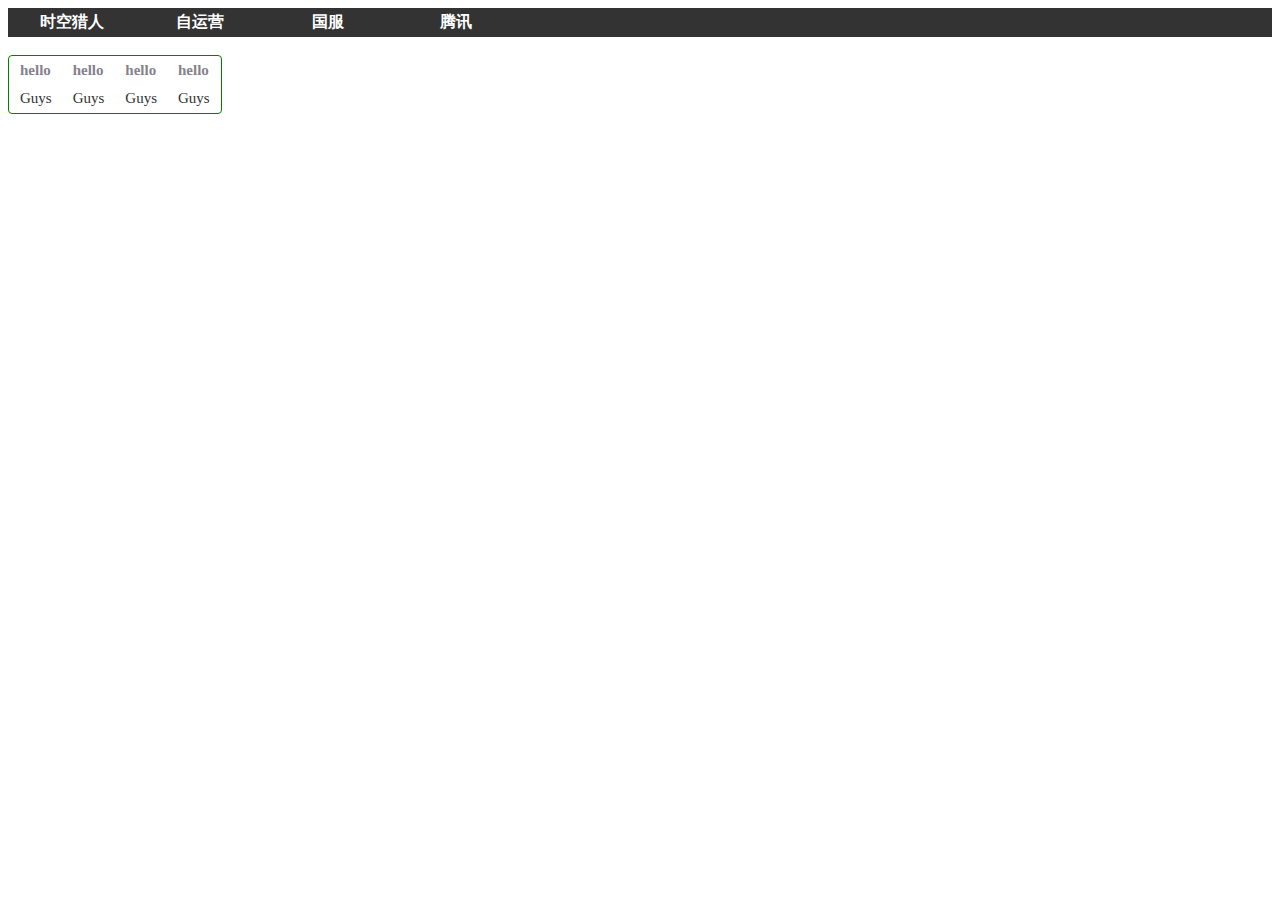
<file: index.html>
<!DOCTYPE html>
<html>

<head>
    <meta charset="UTF-8">
    <script src="jquery-3.3.1.min.js"></script>
    <script src="main.js"></script>
    <link rel="stylesheet" type="text/css" href="main.css">

</head>

<body>
    <div id="left_side">
    <ul>
        <li><a href="index.html">时空猎人</a></li>
        <li><a href="zyy.html">自运营</a></li>
        <li><a href="zyy.html">国服</a></li>
        <li><a href="zyy.html">腾讯</a></li>
    </ul>
    </div>
    <br>
    <table>
        <tr>
            <th>hello</th>
            <th>hello</th>
            <th>hello</th>
            <th>hello</th>
        </tr>
        <tr>
            <td>Guys</td>
            <td>Guys</td>
            <td>Guys</td>
            <td>Guys</td>
        </tr>
    </table>
</body>
</html>
</file>
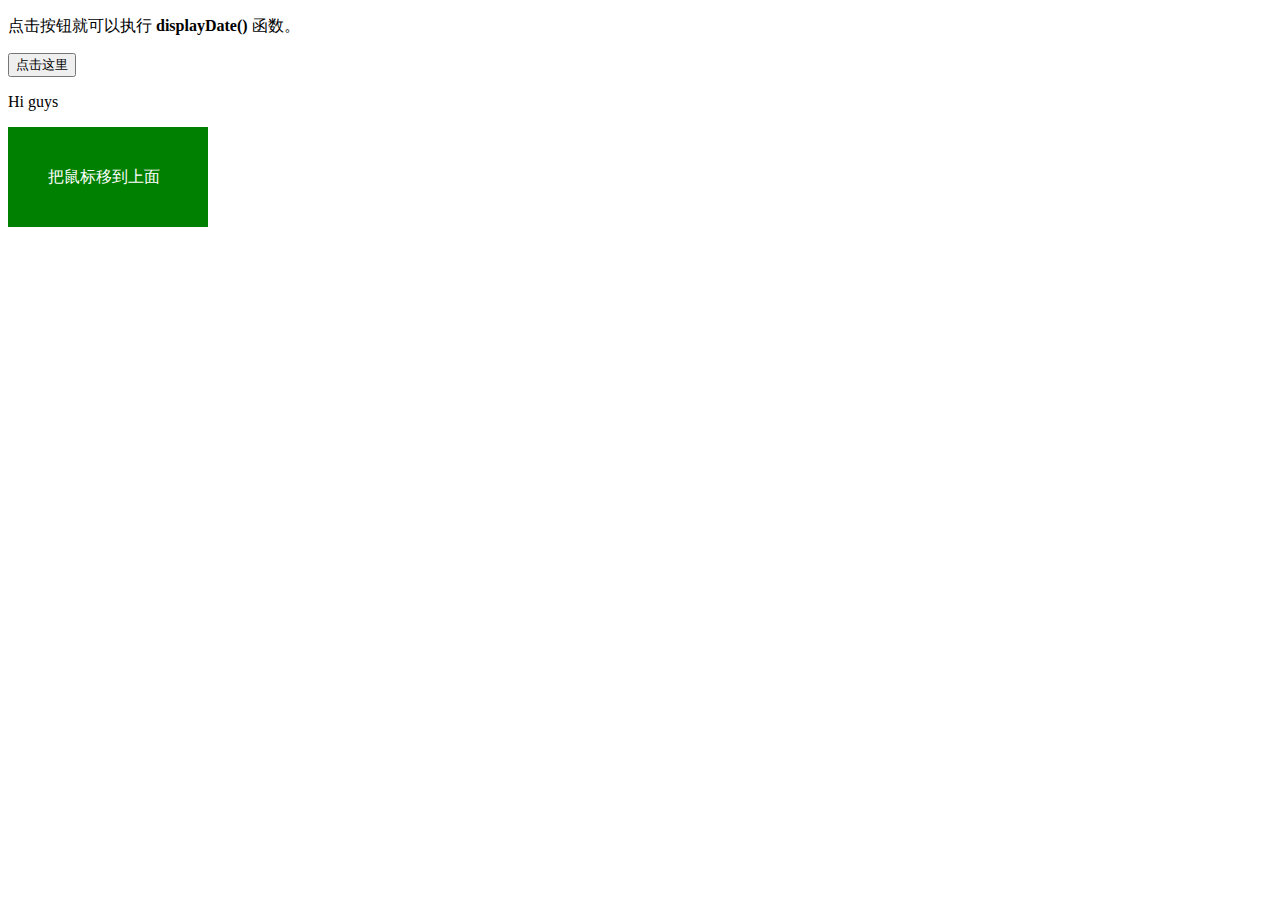
<file: test.html>
<!DOCTYPE html>
<html>

<head>
    <meta charset="UTF-8">
</head>

<body>

    <p>点击按钮就可以执行 <b>displayDate()</b> 函数。</p>

    <button id="myBtn">点击这里</button>

    <script>
        document.getElementById("myBtn").onclick = function () { displayDate() };
        function displayDate() {
            document.getElementById("demo").innerHTML = Date();
        }
        function showLoading() {
            alert('Loading....')
        }
        document.getElementById('tom').
    </script>
    <p id="tom" onmouseover="mouseIn()" , onmouseout="">Hi guys</p>
    <p id="demo"></p>

    <div onmouseover="mOver(this)" onmouseout="mOut(this)" style="background-color:green;width:120px;height:20px;padding:40px;color:#ffffff;">把鼠标移到上面</div>

    <script>
        function mOver(obj) {
            obj.innerHTML = "谢谢"
        }

        function mOut(obj) {
            obj.innerHTML = "把鼠标移到上面"
        }
    </script>


</body>

</html>
</file>
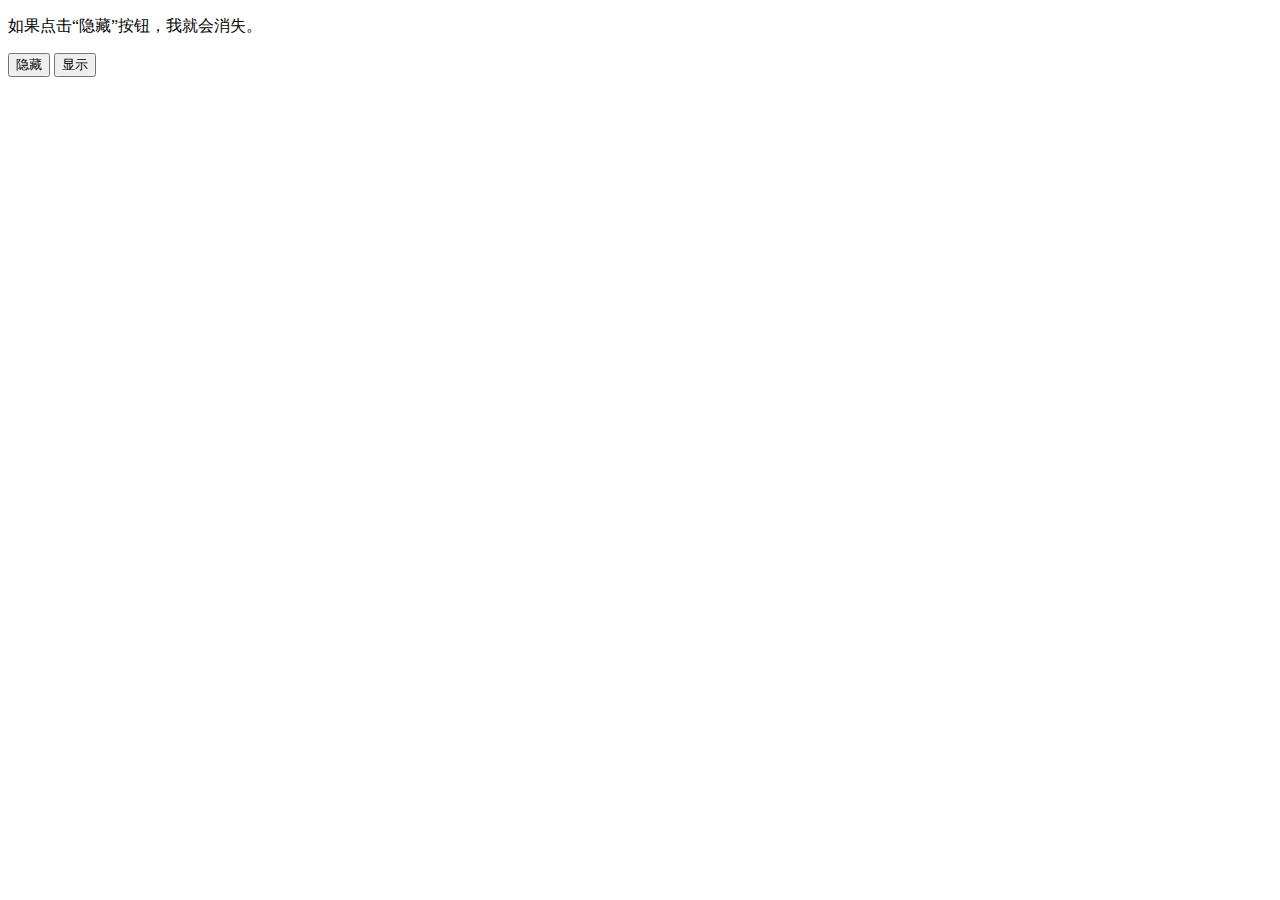
<file: test2.html>
<!DOCTYPE html>
<HTML>
    <head>
    <meta charset="UTF-8">
    <script src="jquery-3.3.1.min.js"></script>
    <script type="text/javascript">
        $(document).ready(function () {
            $("#hide").click(function () {
                $("p").hide();
            });
            $("#show").click(function () {
                $("p").show();
            });
        });
    </script>
</head>

<body>
    <p id="p1">如果点击“隐藏”按钮，我就会消失。</p>
    <button id="hide" type="button">隐藏</button>
    <button id="show" type="button">显示</button>
</body>

</html>
</file>
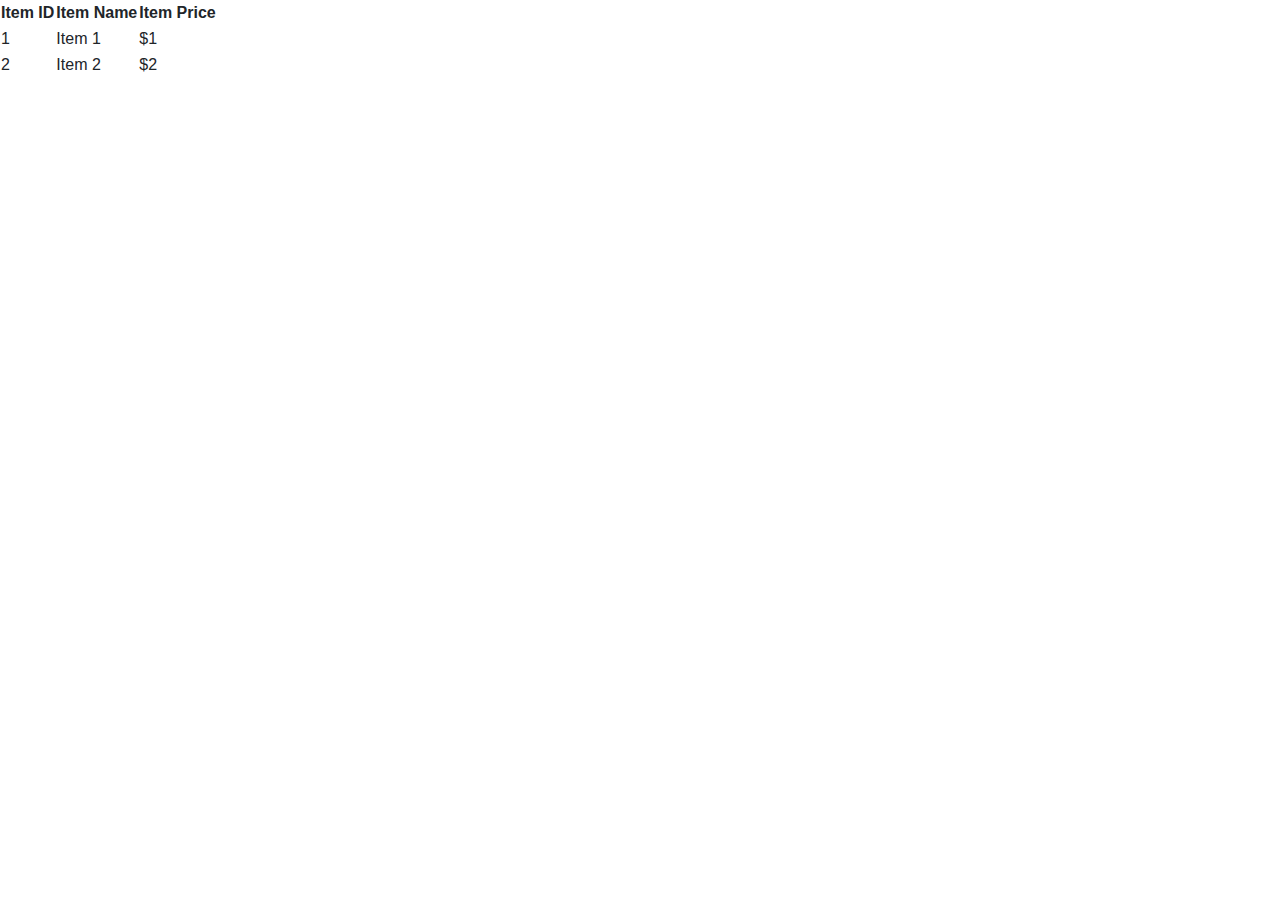
<file: test3.html>
<!DOCTYPE html>
<html>

<head>
    <meta charset="UTF-8">
    <link rel="stylesheet" href="css/bootstrap.min.css">
    <link rel="stylesheet" href="css/bootstrap-table.css">
    <script src="jquery-3.3.1.min.js"></script>
    <script src="js/bootstrap.min.js"></script>
    <script src="js/bootstrap-table.js"></script>
    <script src="js/bootstrap-table-zh-CN.min.js"></script>
</head>

<body>
    <table data-toggle="table ">
        <thead>
            <tr>
                <th data-sortable="true">Item ID</th>
                <th data-sortable="true">Item Name</th>
                <th data-sortable="true">Item Price</th>
            </tr>
        </thead>
        <tbody>
            <tr>
                <td>1</td>
                <td>Item 1</td>
                <td>$1</td>
            </tr>
            <tr>
                <td>2</td>
                <td>Item 2</td>
                <td>$2</td>
            </tr>
        </tbody>
    </table>
</body>

</html>
</file>
<file: main.css>
div.div_button {
    width: 160px;
    height: 40px;
    border: 5px yellow;
    border-radius: 4px;
    background-color: #333333;
    color: whitesmoke;
    text-align: center;
    font-size: 25px;
    
}

div.header {
    height: 8%;
    background-color: #333333;
}

div.left_side {
    width: 8%;
    height: 90%;
    float: left;
    display: block;
    background-color: #333333;
}

div.right_side {
    float: right;
    width: 100%;
    height: 90%;
    background-color: whitesmoke;
}

div.center_button {
    float: center;
    width: 2%;
    height: 90;
    width: 3px;
    font-size: 20px;
    background-color: black;
}

table {
    border: 1px solid green;
    border-radius: 4px;
    border-spacing: 1px;
    word-wrap: break-word;
    text-align: left;
}

th {
    border-top: none;
    border-left: none;
    color: #85828b;
    font-size: 15px;
    padding: 5px 10px;    
}

td {
    border-top: none;
    border-left: none;
    color: #333333;
    font-size: 15px;
    padding: 5px 10px;    
}


ul
{
    list-style-type:none;
    margin:0;
    padding:0;
    overflow:hidden;
    background-color: #333333;
}
li
{
    float:left;
}

a:link,a:visited
{
    display:block;
    width:120px;
    font-weight:bold;
    color:#FFFFFF;
    background-color:#333333;
    text-align:center;
    padding:4px;
    text-decoration:none;
    text-transform:uppercase;
}

a:hover,a:active
{
    background-color:#cc0000;
}
</file>
